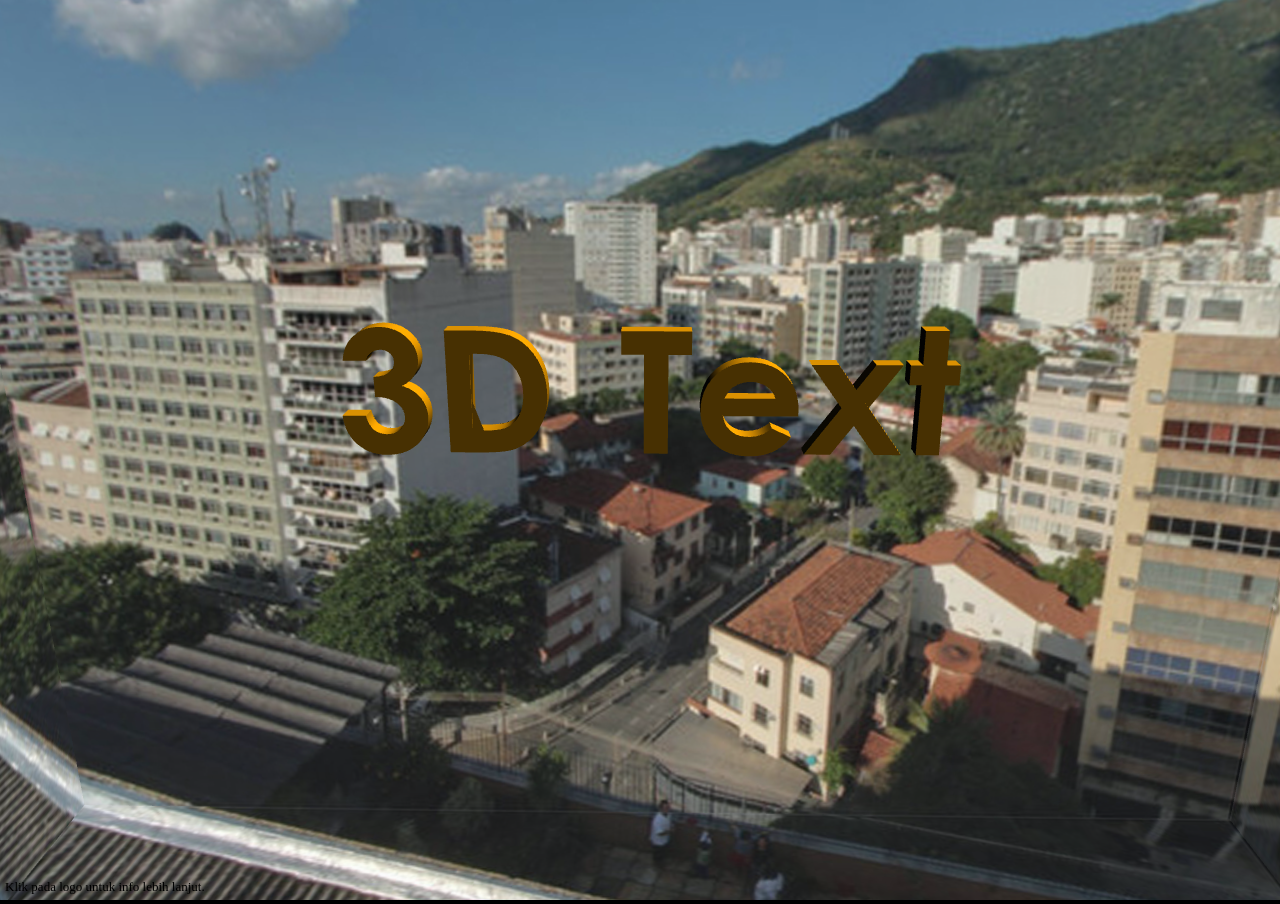
<file: index.html>
<!DOCTYPE html>
<html lang="en" >
    <head>
        <meta charset="utf-8" />
        
        <title>exterior panoramic & logo</title>
        <meta name="viewport" content="width=device-width, initial-scale=1.0, maximum-scale=1.0, user-scalable=no">
        <link href="css/main.css" rel="stylesheet" type="text/css" />
    </head>
    <body>
        <script src="js/three.min.js"></script>
   		<script src="js/OBJMTLLoader.js"></script>
		<script src="js/MTLLoader.js"></script>
		<script src="js/OBJLoader.js"></script>
        <script src="js/THREEx.WindowResize.js"></script>
		<script src="js/EventsControls.js"></script>
        <script src="js/OrbitControls.js"></script>
        <script src="js/stats.min.js"></script>
        <script src="js/script.js"></script>
		<script src="js/dat.gui.min.js"></script>
		<div id="info"><font face="Century Gothic" color="black">Klik pada logo untuk info lebih lanjut.</font></div>
    </body>
</html>
</file>
<file: css/main.css>
* {
    margin: 0;
    padding: 0;
}
html {
    overflow: hidden;
}
body {
				background-color: #000000;
				margin: 0px;
				overflow: hidden;
			}

			#info {
				position: absolute;
				bottom: 0px ; width: 100%;
				color: #ffffff;
				padding: 5px;
				font-family:Monospace;
				font-size:13px;
				text-align:left;
			}
</file>
